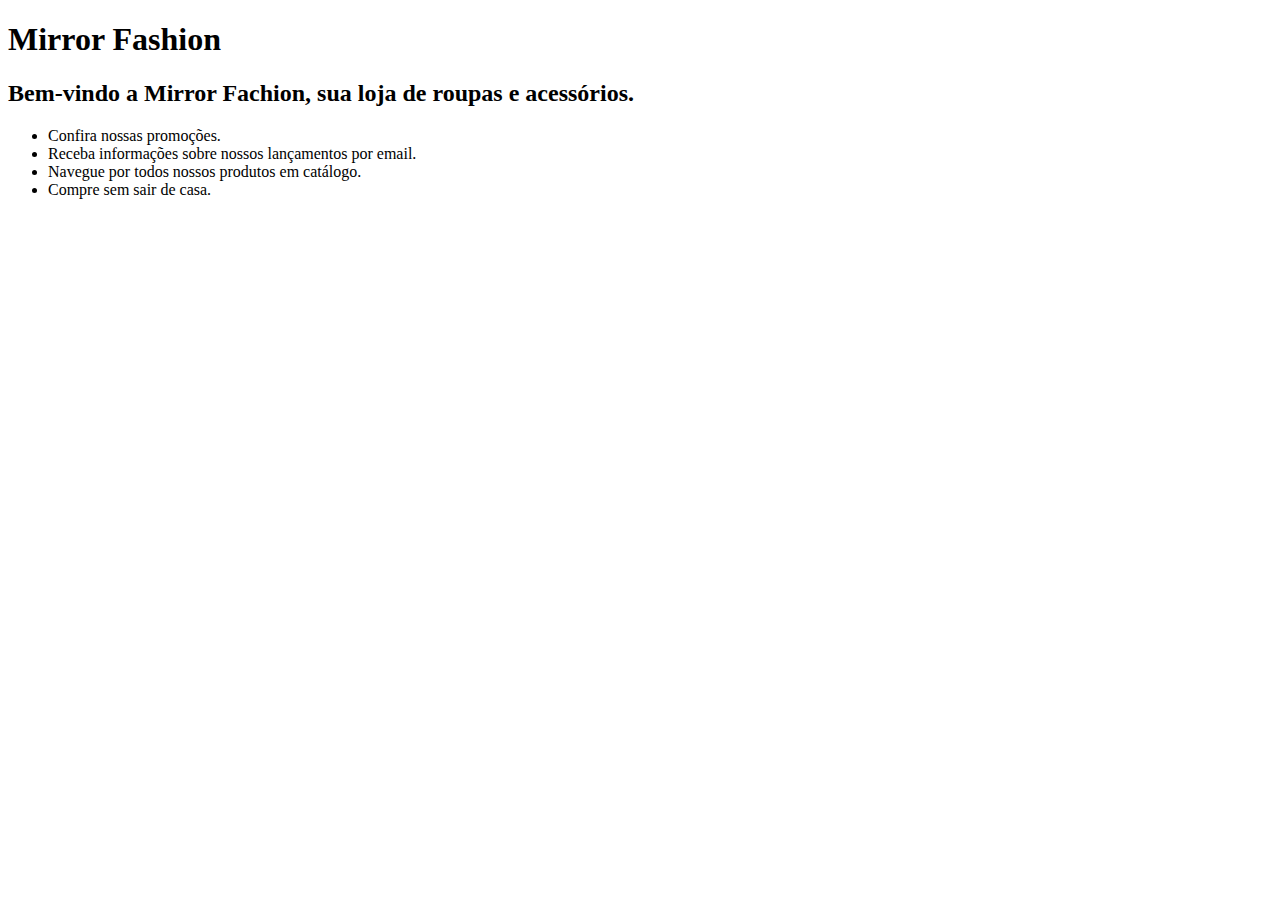
<file: index.html>
<!DOCTYPE html>
<html> 
    <head>
        <meta charset="utf-8">
        <title>Mirror Fashion</title>
        
        </head>

    <body>
        <h1>Mirror Fashion</h1>
        <h2>Bem-vindo a Mirror Fachion, sua loja de roupas e acessórios.</h2>
        <ul>
            <li>Confira nossas promoções.</li>
            <li>Receba informações sobre nossos lançamentos por email.</li>
            <li>Navegue por todos nossos produtos em catálogo.</li>
            <li>Compre sem sair de casa.</li>
        </ul>
    </body>




</html>
</file>
